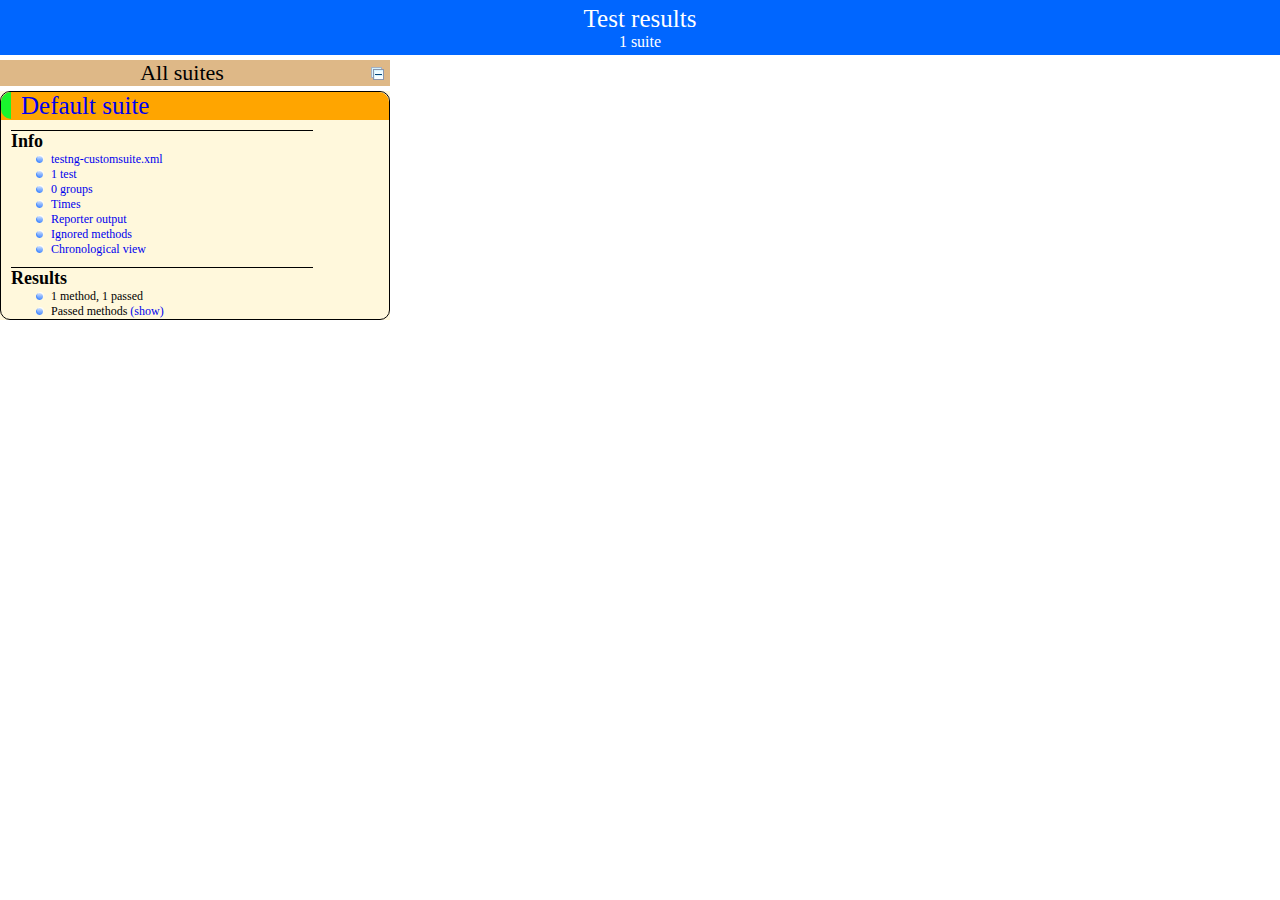
<file: Redbus/test-output/index.html>
<!DOCTYPE html>

<html>
  <head>
  <meta charset='utf-8'>
  <title>TestNG reports</title>

    <link type="text/css" href="testng-reports.css" rel="stylesheet" />
    <script type="text/javascript" src="jquery-1.7.1.min.js"></script>
    <script type="text/javascript" src="testng-reports.js"></script>
    <script type="text/javascript" src="https://www.google.com/jsapi"></script>
    <script type='text/javascript'>
      google.load('visualization', '1', {packages:['table']});
      google.setOnLoadCallback(drawTable);
      var suiteTableInitFunctions = new Array();
      var suiteTableData = new Array();
    </script>
    <!--
      <script type="text/javascript" src="jquery-ui/js/jquery-ui-1.8.16.custom.min.js"></script>
     -->
  </head>

  <body>
    <div class="top-banner-root">
      <span class="top-banner-title-font">Test results</span>
      <br/>
      <span class="top-banner-font-1">1 suite</span>
    </div> <!-- top-banner-root -->
    <div class="navigator-root">
      <div class="navigator-suite-header">
        <span>All suites</span>
        <a href="#" class="collapse-all-link" title="Collapse/expand all the suites">
          <img class="collapse-all-icon" src="collapseall.gif">
          </img> <!-- collapse-all-icon -->
        </a> <!-- collapse-all-link -->
      </div> <!-- navigator-suite-header -->
      <div class="suite">
        <div class="rounded-window">
          <div class="suite-header light-rounded-window-top">
            <a href="#" class="navigator-link" panel-name="suite-Default_suite">
              <span class="suite-name border-passed">Default suite</span>
            </a> <!-- navigator-link -->
          </div> <!-- suite-header light-rounded-window-top -->
          <div class="navigator-suite-content">
            <div class="suite-section-title">
              <span>Info</span>
            </div> <!-- suite-section-title -->
            <div class="suite-section-content">
              <ul>
                <li>
                  <a href="#" class="navigator-link " panel-name="test-xml-Default_suite">
                    <span>testng-customsuite.xml</span>
                  </a> <!-- navigator-link  -->
                </li>
                <li>
                  <a href="#" class="navigator-link " panel-name="testlist-Default_suite">
                    <span class="test-stats">1 test</span>
                  </a> <!-- navigator-link  -->
                </li>
                <li>
                  <a href="#" class="navigator-link " panel-name="group-Default_suite">
                    <span>0 groups</span>
                  </a> <!-- navigator-link  -->
                </li>
                <li>
                  <a href="#" class="navigator-link " panel-name="times-Default_suite">
                    <span>Times</span>
                  </a> <!-- navigator-link  -->
                </li>
                <li>
                  <a href="#" class="navigator-link " panel-name="reporter-Default_suite">
                    <span>Reporter output</span>
                  </a> <!-- navigator-link  -->
                </li>
                <li>
                  <a href="#" class="navigator-link " panel-name="ignored-methods-Default_suite">
                    <span>Ignored methods</span>
                  </a> <!-- navigator-link  -->
                </li>
                <li>
                  <a href="#" class="navigator-link " panel-name="chronological-Default_suite">
                    <span>Chronological view</span>
                  </a> <!-- navigator-link  -->
                </li>
              </ul>
            </div> <!-- suite-section-content -->
            <div class="result-section">
              <div class="suite-section-title">
                <span>Results</span>
              </div> <!-- suite-section-title -->
              <div class="suite-section-content">
                <ul>
                  <li>
                    <span class="method-stats">1 method,   1 passed</span>
                  </li>
                  <li>
                    <span class="method-list-title passed">Passed methods</span>
                    <span class="show-or-hide-methods passed">
                      <a href="#" panel-name="suite-Default_suite" class="hide-methods passed suite-Default_suite"> (hide)</a> <!-- hide-methods passed suite-Default_suite -->
                      <a href="#" panel-name="suite-Default_suite" class="show-methods passed suite-Default_suite"> (show)</a> <!-- show-methods passed suite-Default_suite -->
                    </span>
                    <div class="method-list-content passed suite-Default_suite">
                      <span>
                        <img width="3%" src="passed.png"/>
                        <a href="#" class="method navigator-link" panel-name="suite-Default_suite" title="tests.LoginTest" hash-for-method="Login">Login</a> <!-- method navigator-link -->
                      </span>
                      <br/>
                    </div> <!-- method-list-content passed suite-Default_suite -->
                  </li>
                </ul>
              </div> <!-- suite-section-content -->
            </div> <!-- result-section -->
          </div> <!-- navigator-suite-content -->
        </div> <!-- rounded-window -->
      </div> <!-- suite -->
    </div> <!-- navigator-root -->
    <div class="wrapper">
      <div class="main-panel-root">
        <div panel-name="suite-Default_suite" class="panel Default_suite">
          <div class="suite-Default_suite-class-passed">
            <div class="main-panel-header rounded-window-top">
              <img src="passed.png"/>
              <span class="class-name">tests.LoginTest</span>
            </div> <!-- main-panel-header rounded-window-top -->
            <div class="main-panel-content rounded-window-bottom">
              <div class="method">
                <div class="method-content">
                  <a name="Login">
                  </a> <!-- Login -->
                  <span class="method-name">Login</span>
                </div> <!-- method-content -->
              </div> <!-- method -->
            </div> <!-- main-panel-content rounded-window-bottom -->
          </div> <!-- suite-Default_suite-class-passed -->
        </div> <!-- panel Default_suite -->
        <div panel-name="test-xml-Default_suite" class="panel">
          <div class="main-panel-header rounded-window-top">
            <span class="header-content">/tmp/testng-eclipse-1744084302/testng-customsuite.xml</span>
          </div> <!-- main-panel-header rounded-window-top -->
          <div class="main-panel-content rounded-window-bottom">
            <pre>
&lt;?xml version=&quot;1.0&quot; encoding=&quot;UTF-8&quot;?&gt;
&lt;!DOCTYPE suite SYSTEM &quot;http://testng.org/testng-1.0.dtd&quot;&gt;
&lt;suite guice-stage=&quot;DEVELOPMENT&quot; name=&quot;Default suite&quot;&gt;
  &lt;test thread-count=&quot;5&quot; verbose=&quot;2&quot; name=&quot;Default test&quot;&gt;
    &lt;classes&gt;
      &lt;class name=&quot;tests.LoginTest&quot;/&gt;
      &lt;class name=&quot;pages.LoginPage&quot;/&gt;
      &lt;class name=&quot;tests.ListenerClass&quot;/&gt;
      &lt;class name=&quot;tests.BaseClass&quot;/&gt;
    &lt;/classes&gt;
  &lt;/test&gt; &lt;!-- Default test --&gt;
&lt;/suite&gt; &lt;!-- Default suite --&gt;
            </pre>
          </div> <!-- main-panel-content rounded-window-bottom -->
        </div> <!-- panel -->
        <div panel-name="testlist-Default_suite" class="panel">
          <div class="main-panel-header rounded-window-top">
            <span class="header-content">Tests for Default suite</span>
          </div> <!-- main-panel-header rounded-window-top -->
          <div class="main-panel-content rounded-window-bottom">
            <ul>
              <li>
                <span class="test-name">Default test (4 classes)</span>
              </li>
            </ul>
          </div> <!-- main-panel-content rounded-window-bottom -->
        </div> <!-- panel -->
        <div panel-name="group-Default_suite" class="panel">
          <div class="main-panel-header rounded-window-top">
            <span class="header-content">Groups for Default suite</span>
          </div> <!-- main-panel-header rounded-window-top -->
          <div class="main-panel-content rounded-window-bottom">
          </div> <!-- main-panel-content rounded-window-bottom -->
        </div> <!-- panel -->
        <div panel-name="times-Default_suite" class="panel">
          <div class="main-panel-header rounded-window-top">
            <span class="header-content">Times for Default suite</span>
          </div> <!-- main-panel-header rounded-window-top -->
          <div class="main-panel-content rounded-window-bottom">
            <div class="times-div">
              <script type="text/javascript">
suiteTableInitFunctions.push('tableData_Default_suite');
function tableData_Default_suite() {
var data = new google.visualization.DataTable();
data.addColumn('number', 'Number');
data.addColumn('string', 'Method');
data.addColumn('string', 'Class');
data.addColumn('number', 'Time (ms)');
data.addRows(1);
data.setCell(0, 0, 0)
data.setCell(0, 1, 'Login')
data.setCell(0, 2, 'tests.LoginTest')
data.setCell(0, 3, 1426);
window.suiteTableData['Default_suite']= { tableData: data, tableDiv: 'times-div-Default_suite'}
return data;
}
              </script>
              <span class="suite-total-time">Total running time: 1 seconds</span>
              <div id="times-div-Default_suite">
              </div> <!-- times-div-Default_suite -->
            </div> <!-- times-div -->
          </div> <!-- main-panel-content rounded-window-bottom -->
        </div> <!-- panel -->
        <div panel-name="reporter-Default_suite" class="panel">
          <div class="main-panel-header rounded-window-top">
            <span class="header-content">Reporter output for Default suite</span>
          </div> <!-- main-panel-header rounded-window-top -->
          <div class="main-panel-content rounded-window-bottom">
          </div> <!-- main-panel-content rounded-window-bottom -->
        </div> <!-- panel -->
        <div panel-name="ignored-methods-Default_suite" class="panel">
          <div class="main-panel-header rounded-window-top">
            <span class="header-content">0 ignored methods</span>
          </div> <!-- main-panel-header rounded-window-top -->
          <div class="main-panel-content rounded-window-bottom">
          </div> <!-- main-panel-content rounded-window-bottom -->
        </div> <!-- panel -->
        <div panel-name="chronological-Default_suite" class="panel">
          <div class="main-panel-header rounded-window-top">
            <span class="header-content">Methods in chronological order</span>
          </div> <!-- main-panel-header rounded-window-top -->
          <div class="main-panel-content rounded-window-bottom">
            <div class="chronological-class">
              <div class="chronological-class-name">tests.LoginTest</div> <!-- chronological-class-name -->
              <div class="configuration-test before">
                <span class="method-name">fetchdata</span>
                <span class="method-start">0 ms</span>
              </div> <!-- configuration-test before -->
              <div class="configuration-method before">
                <span class="method-name">setup</span>
                <span class="method-start">490 ms</span>
              </div> <!-- configuration-method before -->
              <div class="test-method">
                <span class="method-name">Login</span>
                <span class="method-start">3488 ms</span>
              </div> <!-- test-method -->
          </div> <!-- main-panel-content rounded-window-bottom -->
        </div> <!-- panel -->
      </div> <!-- main-panel-root -->
    </div> <!-- wrapper -->
  </body>
</html>
</file>
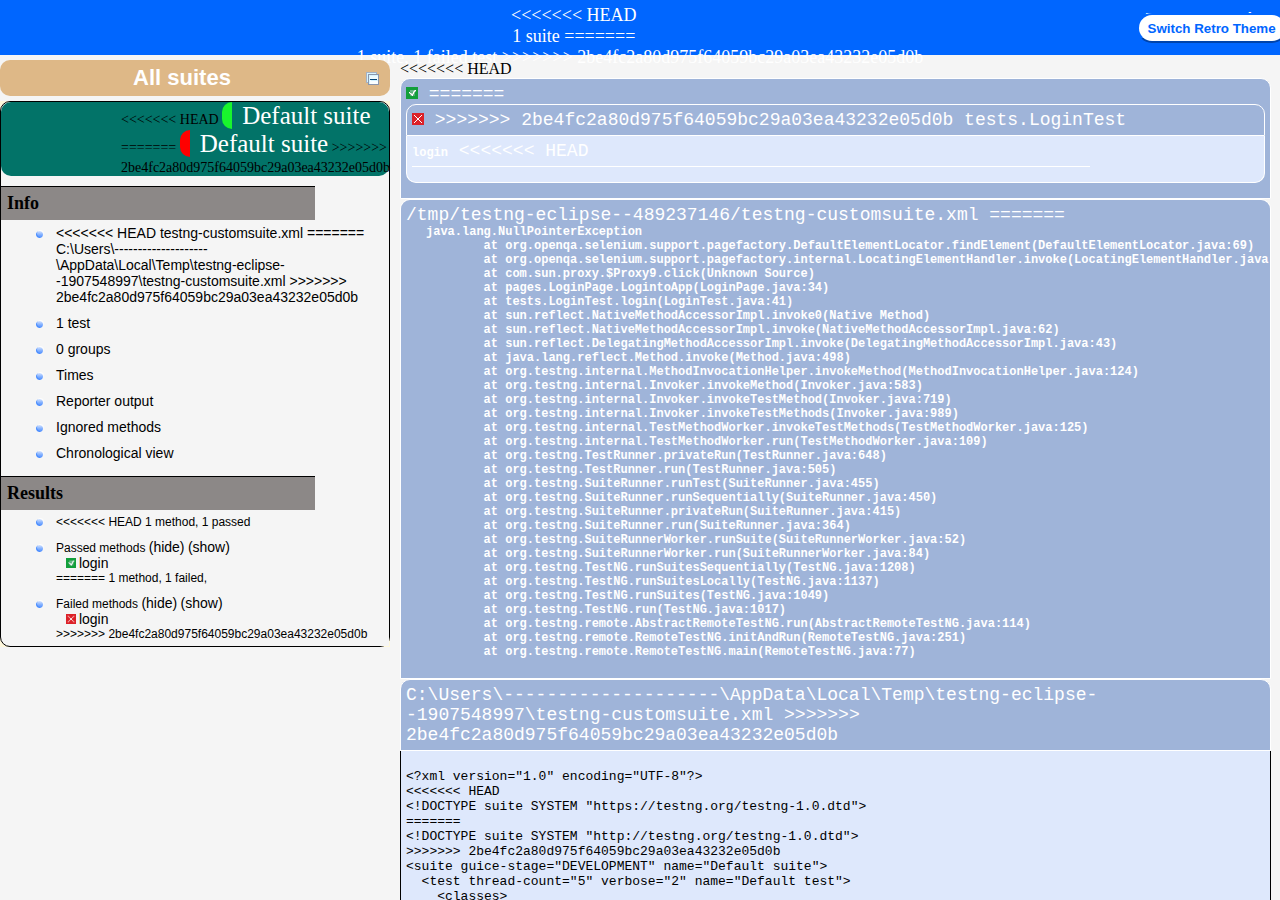
<file: RedBusProject/test-output/index.html>
<!DOCTYPE html>

<html>
  <head>
  <meta charset='utf-8'>
  <title>TestNG reports</title>

<<<<<<< HEAD
    <link type="text/css" href="testng-reports1.css" rel="stylesheet" id="ultra" />
    <link type="text/css" href="testng-reports.css" rel="stylesheet" id="retro" disabled="false"/>
    <script type="text/javascript" src="jquery-3.4.1.min.js"></script>
=======
    <link type="text/css" href="testng-reports.css" rel="stylesheet" />
    <script type="text/javascript" src="jquery-1.7.1.min.js"></script>
>>>>>>> 2be4fc2a80d975f64059bc29a03ea43232e05d0b
    <script type="text/javascript" src="testng-reports.js"></script>
    <script type="text/javascript" src="https://www.google.com/jsapi"></script>
    <script type='text/javascript'>
      google.load('visualization', '1', {packages:['table']});
      google.setOnLoadCallback(drawTable);
      var suiteTableInitFunctions = new Array();
      var suiteTableData = new Array();
    </script>
    <!--
      <script type="text/javascript" src="jquery-ui/js/jquery-ui-1.8.16.custom.min.js"></script>
     -->
  </head>

  <body>
    <div class="top-banner-root">
      <span class="top-banner-title-font">Test results</span>
<<<<<<< HEAD
      <button class="button" id="button">Switch Retro Theme</button> <!-- button -->
      <br/>
      <span class="top-banner-font-1">1 suite</span>
=======
      <br/>
      <span class="top-banner-font-1">1 suite, 1 failed test</span>
>>>>>>> 2be4fc2a80d975f64059bc29a03ea43232e05d0b
    </div> <!-- top-banner-root -->
    <div class="navigator-root">
      <div class="navigator-suite-header">
        <span>All suites</span>
        <a href="#" class="collapse-all-link" title="Collapse/expand all the suites">
          <img class="collapse-all-icon" src="collapseall.gif">
          </img> <!-- collapse-all-icon -->
        </a> <!-- collapse-all-link -->
      </div> <!-- navigator-suite-header -->
      <div class="suite">
        <div class="rounded-window">
          <div class="suite-header light-rounded-window-top">
            <a href="#" class="navigator-link" panel-name="suite-Default_suite">
<<<<<<< HEAD
              <span class="suite-name border-passed">Default suite</span>
=======
              <span class="suite-name border-failed">Default suite</span>
>>>>>>> 2be4fc2a80d975f64059bc29a03ea43232e05d0b
            </a> <!-- navigator-link -->
          </div> <!-- suite-header light-rounded-window-top -->
          <div class="navigator-suite-content">
            <div class="suite-section-title">
              <span>Info</span>
            </div> <!-- suite-section-title -->
            <div class="suite-section-content">
              <ul>
                <li>
                  <a href="#" class="navigator-link " panel-name="test-xml-Default_suite">
<<<<<<< HEAD
                    <span>testng-customsuite.xml</span>
=======
                    <span>C:\Users\--------------------\AppData\Local\Temp\testng-eclipse--1907548997\testng-customsuite.xml</span>
>>>>>>> 2be4fc2a80d975f64059bc29a03ea43232e05d0b
                  </a> <!-- navigator-link  -->
                </li>
                <li>
                  <a href="#" class="navigator-link " panel-name="testlist-Default_suite">
                    <span class="test-stats">1 test</span>
                  </a> <!-- navigator-link  -->
                </li>
                <li>
                  <a href="#" class="navigator-link " panel-name="group-Default_suite">
                    <span>0 groups</span>
                  </a> <!-- navigator-link  -->
                </li>
                <li>
                  <a href="#" class="navigator-link " panel-name="times-Default_suite">
                    <span>Times</span>
                  </a> <!-- navigator-link  -->
                </li>
                <li>
                  <a href="#" class="navigator-link " panel-name="reporter-Default_suite">
                    <span>Reporter output</span>
                  </a> <!-- navigator-link  -->
                </li>
                <li>
                  <a href="#" class="navigator-link " panel-name="ignored-methods-Default_suite">
                    <span>Ignored methods</span>
                  </a> <!-- navigator-link  -->
                </li>
                <li>
                  <a href="#" class="navigator-link " panel-name="chronological-Default_suite">
                    <span>Chronological view</span>
                  </a> <!-- navigator-link  -->
                </li>
              </ul>
            </div> <!-- suite-section-content -->
            <div class="result-section">
              <div class="suite-section-title">
                <span>Results</span>
              </div> <!-- suite-section-title -->
              <div class="suite-section-content">
                <ul>
                  <li>
<<<<<<< HEAD
                    <span class="method-stats">1 method,   1 passed</span>
                  </li>
                  <li>
                    <span class="method-list-title passed">Passed methods</span>
                    <span class="show-or-hide-methods passed">
                      <a href="#" panel-name="suite-Default_suite" class="hide-methods passed suite-Default_suite"> (hide)</a> <!-- hide-methods passed suite-Default_suite -->
                      <a href="#" panel-name="suite-Default_suite" class="show-methods passed suite-Default_suite"> (show)</a> <!-- show-methods passed suite-Default_suite -->
                    </span>
                    <div class="method-list-content passed suite-Default_suite">
                      <span>
                        <img width="3%" src="passed.png"/>
                        <a href="#" class="method navigator-link" panel-name="suite-Default_suite" title="tests.LoginTest" hash-for-method="login">login</a> <!-- method navigator-link -->
                      </span>
                      <br/>
                    </div> <!-- method-list-content passed suite-Default_suite -->
=======
                    <span class="method-stats">1 method, 1 failed,   </span>
                  </li>
                  <li>
                    <span class="method-list-title failed">Failed methods</span>
                    <span class="show-or-hide-methods failed">
                      <a href="#" panel-name="suite-Default_suite" class="hide-methods failed suite-Default_suite"> (hide)</a> <!-- hide-methods failed suite-Default_suite -->
                      <a href="#" panel-name="suite-Default_suite" class="show-methods failed suite-Default_suite"> (show)</a> <!-- show-methods failed suite-Default_suite -->
                    </span>
                    <div class="method-list-content failed suite-Default_suite">
                      <span>
                        <img width="3%" src="failed.png"/>
                        <a href="#" class="method navigator-link" panel-name="suite-Default_suite" title="tests.LoginTest" hash-for-method="login">login</a> <!-- method navigator-link -->
                      </span>
                      <br/>
                    </div> <!-- method-list-content failed suite-Default_suite -->
>>>>>>> 2be4fc2a80d975f64059bc29a03ea43232e05d0b
                  </li>
                </ul>
              </div> <!-- suite-section-content -->
            </div> <!-- result-section -->
          </div> <!-- navigator-suite-content -->
        </div> <!-- rounded-window -->
      </div> <!-- suite -->
    </div> <!-- navigator-root -->
    <div class="wrapper">
      <div class="main-panel-root">
        <div panel-name="suite-Default_suite" class="panel Default_suite">
<<<<<<< HEAD
          <div class="suite-Default_suite-class-passed">
            <div class="main-panel-header rounded-window-top">
              <img src="passed.png"/>
=======
          <div class="suite-Default_suite-class-failed">
            <div class="main-panel-header rounded-window-top">
              <img src="failed.png"/>
>>>>>>> 2be4fc2a80d975f64059bc29a03ea43232e05d0b
              <span class="class-name">tests.LoginTest</span>
            </div> <!-- main-panel-header rounded-window-top -->
            <div class="main-panel-content rounded-window-bottom">
              <div class="method">
                <div class="method-content">
                  <a name="login">
                  </a> <!-- login -->
                  <span class="method-name">login</span>
<<<<<<< HEAD
                </div> <!-- method-content -->
              </div> <!-- method -->
            </div> <!-- main-panel-content rounded-window-bottom -->
          </div> <!-- suite-Default_suite-class-passed -->
        </div> <!-- panel Default_suite -->
        <div panel-name="test-xml-Default_suite" class="panel">
          <div class="main-panel-header rounded-window-top">
            <span class="header-content">/tmp/testng-eclipse--489237146/testng-customsuite.xml</span>
=======
                  <div class="stack-trace">java.lang.NullPointerException
	at org.openqa.selenium.support.pagefactory.DefaultElementLocator.findElement(DefaultElementLocator.java:69)
	at org.openqa.selenium.support.pagefactory.internal.LocatingElementHandler.invoke(LocatingElementHandler.java:38)
	at com.sun.proxy.$Proxy9.click(Unknown Source)
	at pages.LoginPage.LogintoApp(LoginPage.java:34)
	at tests.LoginTest.login(LoginTest.java:41)
	at sun.reflect.NativeMethodAccessorImpl.invoke0(Native Method)
	at sun.reflect.NativeMethodAccessorImpl.invoke(NativeMethodAccessorImpl.java:62)
	at sun.reflect.DelegatingMethodAccessorImpl.invoke(DelegatingMethodAccessorImpl.java:43)
	at java.lang.reflect.Method.invoke(Method.java:498)
	at org.testng.internal.MethodInvocationHelper.invokeMethod(MethodInvocationHelper.java:124)
	at org.testng.internal.Invoker.invokeMethod(Invoker.java:583)
	at org.testng.internal.Invoker.invokeTestMethod(Invoker.java:719)
	at org.testng.internal.Invoker.invokeTestMethods(Invoker.java:989)
	at org.testng.internal.TestMethodWorker.invokeTestMethods(TestMethodWorker.java:125)
	at org.testng.internal.TestMethodWorker.run(TestMethodWorker.java:109)
	at org.testng.TestRunner.privateRun(TestRunner.java:648)
	at org.testng.TestRunner.run(TestRunner.java:505)
	at org.testng.SuiteRunner.runTest(SuiteRunner.java:455)
	at org.testng.SuiteRunner.runSequentially(SuiteRunner.java:450)
	at org.testng.SuiteRunner.privateRun(SuiteRunner.java:415)
	at org.testng.SuiteRunner.run(SuiteRunner.java:364)
	at org.testng.SuiteRunnerWorker.runSuite(SuiteRunnerWorker.java:52)
	at org.testng.SuiteRunnerWorker.run(SuiteRunnerWorker.java:84)
	at org.testng.TestNG.runSuitesSequentially(TestNG.java:1208)
	at org.testng.TestNG.runSuitesLocally(TestNG.java:1137)
	at org.testng.TestNG.runSuites(TestNG.java:1049)
	at org.testng.TestNG.run(TestNG.java:1017)
	at org.testng.remote.AbstractRemoteTestNG.run(AbstractRemoteTestNG.java:114)
	at org.testng.remote.RemoteTestNG.initAndRun(RemoteTestNG.java:251)
	at org.testng.remote.RemoteTestNG.main(RemoteTestNG.java:77)

</div> <!-- stack-trace -->
                </div> <!-- method-content -->
              </div> <!-- method -->
            </div> <!-- main-panel-content rounded-window-bottom -->
          </div> <!-- suite-Default_suite-class-failed -->
        </div> <!-- panel Default_suite -->
        <div panel-name="test-xml-Default_suite" class="panel">
          <div class="main-panel-header rounded-window-top">
            <span class="header-content">C:\Users\--------------------\AppData\Local\Temp\testng-eclipse--1907548997\testng-customsuite.xml</span>
>>>>>>> 2be4fc2a80d975f64059bc29a03ea43232e05d0b
          </div> <!-- main-panel-header rounded-window-top -->
          <div class="main-panel-content rounded-window-bottom">
            <pre>
&lt;?xml version=&quot;1.0&quot; encoding=&quot;UTF-8&quot;?&gt;
<<<<<<< HEAD
&lt;!DOCTYPE suite SYSTEM &quot;https://testng.org/testng-1.0.dtd&quot;&gt;
=======
&lt;!DOCTYPE suite SYSTEM &quot;http://testng.org/testng-1.0.dtd&quot;&gt;
>>>>>>> 2be4fc2a80d975f64059bc29a03ea43232e05d0b
&lt;suite guice-stage=&quot;DEVELOPMENT&quot; name=&quot;Default suite&quot;&gt;
  &lt;test thread-count=&quot;5&quot; verbose=&quot;2&quot; name=&quot;Default test&quot;&gt;
    &lt;classes&gt;
      &lt;class name=&quot;tests.LoginTest&quot;/&gt;
<<<<<<< HEAD
=======
      &lt;class name=&quot;pages.LoginPage&quot;/&gt;
      &lt;class name=&quot;tests.BaseClass&quot;/&gt;
>>>>>>> 2be4fc2a80d975f64059bc29a03ea43232e05d0b
    &lt;/classes&gt;
  &lt;/test&gt; &lt;!-- Default test --&gt;
&lt;/suite&gt; &lt;!-- Default suite --&gt;
            </pre>
          </div> <!-- main-panel-content rounded-window-bottom -->
        </div> <!-- panel -->
        <div panel-name="testlist-Default_suite" class="panel">
          <div class="main-panel-header rounded-window-top">
            <span class="header-content">Tests for Default suite</span>
          </div> <!-- main-panel-header rounded-window-top -->
          <div class="main-panel-content rounded-window-bottom">
            <ul>
              <li>
<<<<<<< HEAD
                <span class="test-name">Default test (1 class)</span>
=======
                <span class="test-name">Default test (3 classes)</span>
>>>>>>> 2be4fc2a80d975f64059bc29a03ea43232e05d0b
              </li>
            </ul>
          </div> <!-- main-panel-content rounded-window-bottom -->
        </div> <!-- panel -->
        <div panel-name="group-Default_suite" class="panel">
          <div class="main-panel-header rounded-window-top">
            <span class="header-content">Groups for Default suite</span>
          </div> <!-- main-panel-header rounded-window-top -->
          <div class="main-panel-content rounded-window-bottom">
          </div> <!-- main-panel-content rounded-window-bottom -->
        </div> <!-- panel -->
        <div panel-name="times-Default_suite" class="panel">
          <div class="main-panel-header rounded-window-top">
            <span class="header-content">Times for Default suite</span>
          </div> <!-- main-panel-header rounded-window-top -->
          <div class="main-panel-content rounded-window-bottom">
            <div class="times-div">
              <script type="text/javascript">
suiteTableInitFunctions.push('tableData_Default_suite');
function tableData_Default_suite() {
var data = new google.visualization.DataTable();
data.addColumn('number', 'Number');
data.addColumn('string', 'Method');
data.addColumn('string', 'Class');
data.addColumn('number', 'Time (ms)');
data.addRows(1);
data.setCell(0, 0, 0)
data.setCell(0, 1, 'login')
data.setCell(0, 2, 'tests.LoginTest')
<<<<<<< HEAD
data.setCell(0, 3, 1663);
=======
data.setCell(0, 3, 412);
>>>>>>> 2be4fc2a80d975f64059bc29a03ea43232e05d0b
window.suiteTableData['Default_suite']= { tableData: data, tableDiv: 'times-div-Default_suite'}
return data;
}
              </script>
<<<<<<< HEAD
              <span class="suite-total-time">Total running time: 1 seconds</span>
=======
              <span class="suite-total-time">Total running time: 412 ms</span>
>>>>>>> 2be4fc2a80d975f64059bc29a03ea43232e05d0b
              <div id="times-div-Default_suite">
              </div> <!-- times-div-Default_suite -->
            </div> <!-- times-div -->
          </div> <!-- main-panel-content rounded-window-bottom -->
        </div> <!-- panel -->
        <div panel-name="reporter-Default_suite" class="panel">
          <div class="main-panel-header rounded-window-top">
            <span class="header-content">Reporter output for Default suite</span>
          </div> <!-- main-panel-header rounded-window-top -->
          <div class="main-panel-content rounded-window-bottom">
          </div> <!-- main-panel-content rounded-window-bottom -->
        </div> <!-- panel -->
        <div panel-name="ignored-methods-Default_suite" class="panel">
          <div class="main-panel-header rounded-window-top">
            <span class="header-content">0 ignored methods</span>
          </div> <!-- main-panel-header rounded-window-top -->
          <div class="main-panel-content rounded-window-bottom">
          </div> <!-- main-panel-content rounded-window-bottom -->
        </div> <!-- panel -->
        <div panel-name="chronological-Default_suite" class="panel">
          <div class="main-panel-header rounded-window-top">
            <span class="header-content">Methods in chronological order</span>
          </div> <!-- main-panel-header rounded-window-top -->
          <div class="main-panel-content rounded-window-bottom">
            <div class="chronological-class">
              <div class="chronological-class-name">tests.LoginTest</div> <!-- chronological-class-name -->
              <div class="configuration-test before">
                <span class="method-name">fetchdata</span>
                <span class="method-start">0 ms</span>
              </div> <!-- configuration-test before -->
              <div class="configuration-method before">
                <span class="method-name">setup</span>
<<<<<<< HEAD
                <span class="method-start">389 ms</span>
              </div> <!-- configuration-method before -->
              <div class="test-method">
                <span class="method-name">login</span>
                <span class="method-start">2944 ms</span>
=======
                <span class="method-start">3095 ms</span>
              </div> <!-- configuration-method before -->
              <div class="test-method">
                <img src="failed.png">
                </img>
                <span class="method-name">login</span>
                <span class="method-start">24538 ms</span>
>>>>>>> 2be4fc2a80d975f64059bc29a03ea43232e05d0b
              </div> <!-- test-method -->
          </div> <!-- main-panel-content rounded-window-bottom -->
        </div> <!-- panel -->
      </div> <!-- main-panel-root -->
    </div> <!-- wrapper -->
  </body>
<<<<<<< HEAD
<script type="text/javascript" src="testng-reports2.js"></script>
=======
>>>>>>> 2be4fc2a80d975f64059bc29a03ea43232e05d0b
</html>
</file>
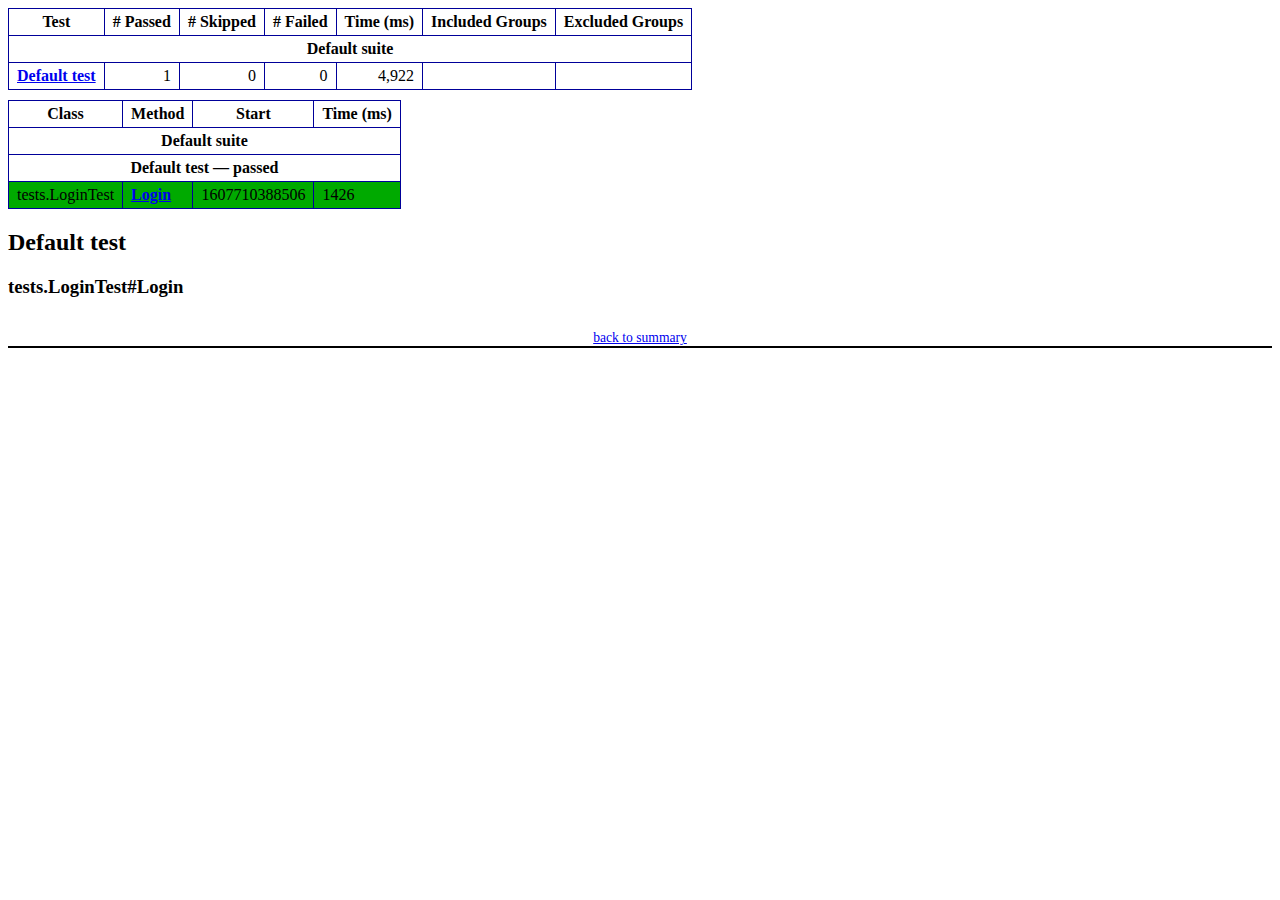
<file: Redbus/test-output/emailable-report.html>
<!DOCTYPE html PUBLIC "-//W3C//DTD XHTML 1.1//EN" "http://www.w3.org/TR/xhtml11/DTD/xhtml11.dtd">
<html xmlns="http://www.w3.org/1999/xhtml">
<head>
<meta http-equiv="content-type" content="text/html; charset=UTF-8"/>
<title>TestNG Report</title>
<style type="text/css">table {margin-bottom:10px;border-collapse:collapse;empty-cells:show}th,td {border:1px solid #009;padding:.25em .5em}th {vertical-align:bottom}td {vertical-align:top}table a {font-weight:bold}.stripe td {background-color: #E6EBF9}.num {text-align:right}.passedodd td {background-color: #3F3}.passedeven td {background-color: #0A0}.skippedodd td {background-color: #DDD}.skippedeven td {background-color: #CCC}.failedodd td,.attn {background-color: #F33}.failedeven td,.stripe .attn {background-color: #D00}.stacktrace {white-space:pre;font-family:monospace}.totop {font-size:85%;text-align:center;border-bottom:2px solid #000}.invisible {display:none}</style>
</head>
<body>
<table>
<tr><th>Test</th><th># Passed</th><th># Skipped</th><th># Failed</th><th>Time (ms)</th><th>Included Groups</th><th>Excluded Groups</th></tr>
<tr><th colspan="7">Default suite</th></tr>
<tr><td><a href="#t0">Default test</a></td><td class="num">1</td><td class="num">0</td><td class="num">0</td><td class="num">4,922</td><td></td><td></td></tr>
</table>
<table id='summary'><thead><tr><th>Class</th><th>Method</th><th>Start</th><th>Time (ms)</th></tr></thead><tbody><tr><th colspan="4">Default suite</th></tr></tbody><tbody id="t0"><tr><th colspan="4">Default test &#8212; passed</th></tr><tr class="passedeven"><td rowspan="1">tests.LoginTest</td><td><a href="#m0">Login</a></td><td rowspan="1">1607710388506</td><td rowspan="1">1426</td></tr></tbody>
</table>
<h2>Default test</h2><h3 id="m0">tests.LoginTest#Login</h3><table class="result"><tr><th class="invisible"/></tr></table><p class="totop"><a href="#summary">back to summary</a></p>
</body>
</html>
</file>
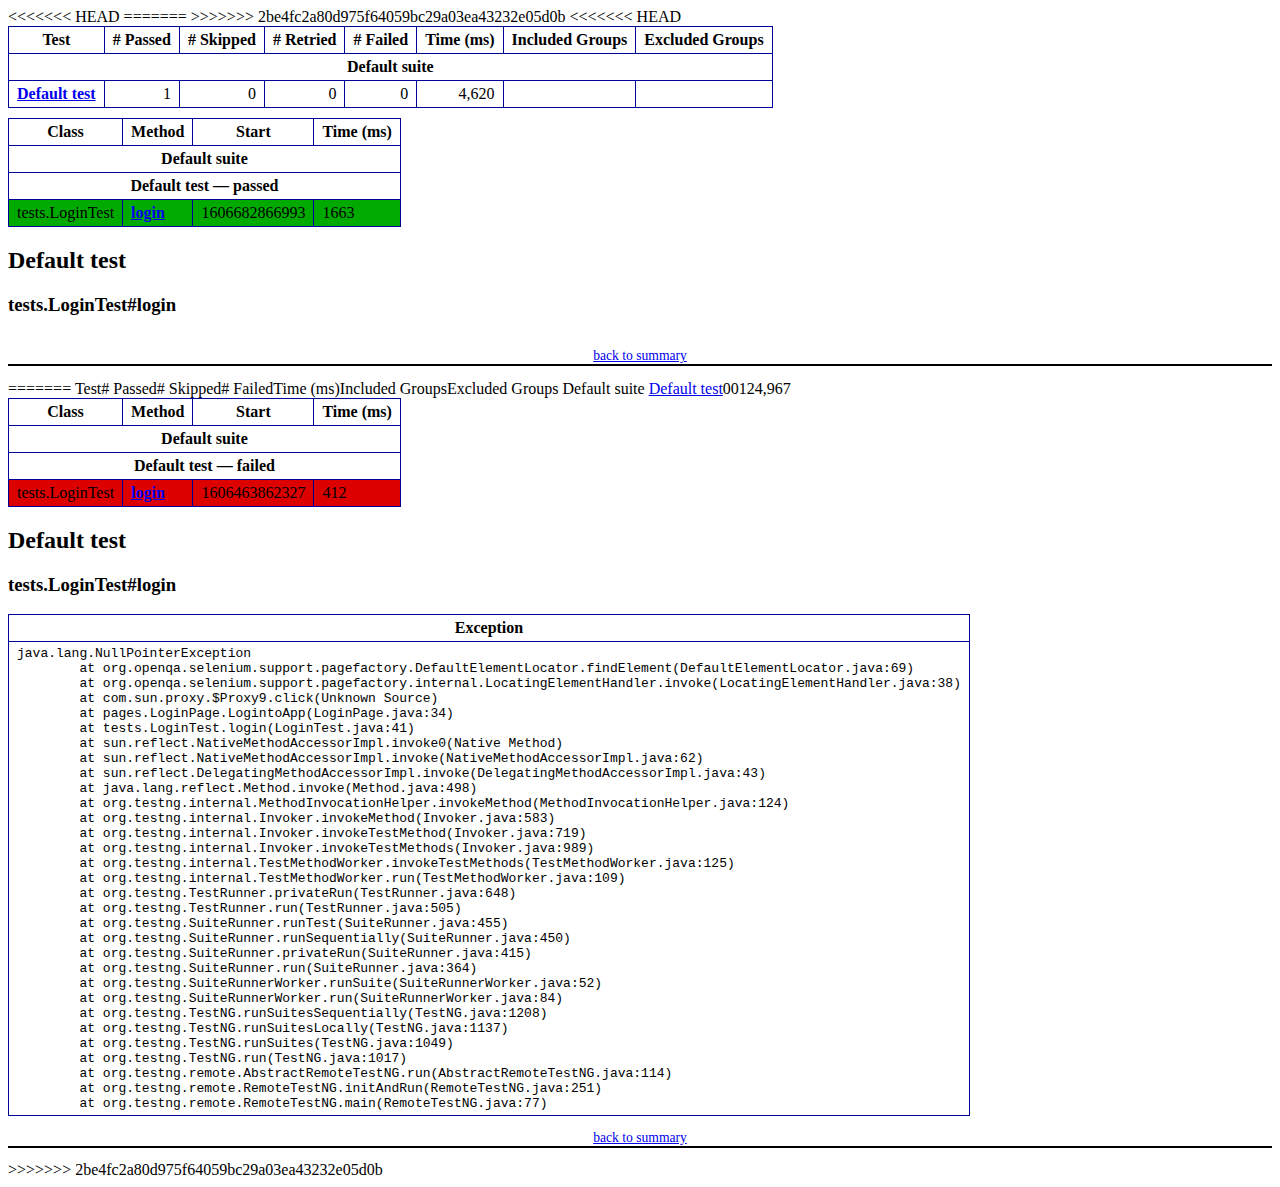
<file: RedBusProject/test-output/emailable-report.html>
<<<<<<< HEAD
<!DOCTYPE html PUBLIC "-//W3C//DTD XHTML 1.1//EN" "https://www.w3.org/TR/xhtml11/DTD/xhtml11.dtd">
<html xmlns="https://www.w3.org/1999/xhtml">
=======
<!DOCTYPE html PUBLIC "-//W3C//DTD XHTML 1.1//EN" "http://www.w3.org/TR/xhtml11/DTD/xhtml11.dtd">
<html xmlns="http://www.w3.org/1999/xhtml">
>>>>>>> 2be4fc2a80d975f64059bc29a03ea43232e05d0b
<head>
<meta http-equiv="content-type" content="text/html; charset=UTF-8"/>
<title>TestNG Report</title>
<style type="text/css">table {margin-bottom:10px;border-collapse:collapse;empty-cells:show}th,td {border:1px solid #009;padding:.25em .5em}th {vertical-align:bottom}td {vertical-align:top}table a {font-weight:bold}.stripe td {background-color: #E6EBF9}.num {text-align:right}.passedodd td {background-color: #3F3}.passedeven td {background-color: #0A0}.skippedodd td {background-color: #DDD}.skippedeven td {background-color: #CCC}.failedodd td,.attn {background-color: #F33}.failedeven td,.stripe .attn {background-color: #D00}.stacktrace {white-space:pre;font-family:monospace}.totop {font-size:85%;text-align:center;border-bottom:2px solid #000}.invisible {display:none}</style>
</head>
<body>
<table>
<<<<<<< HEAD
<tr><th>Test</th><th># Passed</th><th># Skipped</th><th># Retried</th><th># Failed</th><th>Time (ms)</th><th>Included Groups</th><th>Excluded Groups</th></tr>
<tr><th colspan="8">Default suite</th></tr>
<tr><td><a href="#t0">Default test</a></td><td class="num">1</td><td class="num">0</td><td class="num">0</td><td class="num">0</td><td class="num">4,620</td><td></td><td></td></tr>
</table>
<table id='summary'><thead><tr><th>Class</th><th>Method</th><th>Start</th><th>Time (ms)</th></tr></thead><tbody><tr><th colspan="4">Default suite</th></tr></tbody><tbody id="t0"><tr><th colspan="4">Default test &#8212; passed</th></tr><tr class="passedeven"><td rowspan="1">tests.LoginTest</td><td><a href="#m0">login</a></td><td rowspan="1">1606682866993</td><td rowspan="1">1663</td></tr></tbody>
</table>
<h2>Default test</h2><h3 id="m0">tests.LoginTest#login</h3><table class="result"><tr><th class="invisible"/></tr></table><p class="totop"><a href="#summary">back to summary</a></p>
=======
<tr><th>Test</th><th># Passed</th><th># Skipped</th><th># Failed</th><th>Time (ms)</th><th>Included Groups</th><th>Excluded Groups</th></tr>
<tr><th colspan="7">Default suite</th></tr>
<tr><td><a href="#t0">Default test</a></td><td class="num">0</td><td class="num">0</td><td class="num attn">1</td><td class="num">24,967</td><td></td><td></td></tr>
</table>
<table id='summary'><thead><tr><th>Class</th><th>Method</th><th>Start</th><th>Time (ms)</th></tr></thead><tbody><tr><th colspan="4">Default suite</th></tr></tbody><tbody id="t0"><tr><th colspan="4">Default test &#8212; failed</th></tr><tr class="failedeven"><td rowspan="1">tests.LoginTest</td><td><a href="#m0">login</a></td><td rowspan="1">1606463862327</td><td rowspan="1">412</td></tr></tbody>
</table>
<h2>Default test</h2><h3 id="m0">tests.LoginTest#login</h3><table class="result"><tr><th>Exception</th></tr><tr><td><div class="stacktrace">java.lang.NullPointerException
	at org.openqa.selenium.support.pagefactory.DefaultElementLocator.findElement(DefaultElementLocator.java:69)
	at org.openqa.selenium.support.pagefactory.internal.LocatingElementHandler.invoke(LocatingElementHandler.java:38)
	at com.sun.proxy.$Proxy9.click(Unknown Source)
	at pages.LoginPage.LogintoApp(LoginPage.java:34)
	at tests.LoginTest.login(LoginTest.java:41)
	at sun.reflect.NativeMethodAccessorImpl.invoke0(Native Method)
	at sun.reflect.NativeMethodAccessorImpl.invoke(NativeMethodAccessorImpl.java:62)
	at sun.reflect.DelegatingMethodAccessorImpl.invoke(DelegatingMethodAccessorImpl.java:43)
	at java.lang.reflect.Method.invoke(Method.java:498)
	at org.testng.internal.MethodInvocationHelper.invokeMethod(MethodInvocationHelper.java:124)
	at org.testng.internal.Invoker.invokeMethod(Invoker.java:583)
	at org.testng.internal.Invoker.invokeTestMethod(Invoker.java:719)
	at org.testng.internal.Invoker.invokeTestMethods(Invoker.java:989)
	at org.testng.internal.TestMethodWorker.invokeTestMethods(TestMethodWorker.java:125)
	at org.testng.internal.TestMethodWorker.run(TestMethodWorker.java:109)
	at org.testng.TestRunner.privateRun(TestRunner.java:648)
	at org.testng.TestRunner.run(TestRunner.java:505)
	at org.testng.SuiteRunner.runTest(SuiteRunner.java:455)
	at org.testng.SuiteRunner.runSequentially(SuiteRunner.java:450)
	at org.testng.SuiteRunner.privateRun(SuiteRunner.java:415)
	at org.testng.SuiteRunner.run(SuiteRunner.java:364)
	at org.testng.SuiteRunnerWorker.runSuite(SuiteRunnerWorker.java:52)
	at org.testng.SuiteRunnerWorker.run(SuiteRunnerWorker.java:84)
	at org.testng.TestNG.runSuitesSequentially(TestNG.java:1208)
	at org.testng.TestNG.runSuitesLocally(TestNG.java:1137)
	at org.testng.TestNG.runSuites(TestNG.java:1049)
	at org.testng.TestNG.run(TestNG.java:1017)
	at org.testng.remote.AbstractRemoteTestNG.run(AbstractRemoteTestNG.java:114)
	at org.testng.remote.RemoteTestNG.initAndRun(RemoteTestNG.java:251)
	at org.testng.remote.RemoteTestNG.main(RemoteTestNG.java:77)
</div></td></tr></table><p class="totop"><a href="#summary">back to summary</a></p>
>>>>>>> 2be4fc2a80d975f64059bc29a03ea43232e05d0b
</body>
</html>
</file>
<file: Redbus/test-output/testng-reports.css>
body {
    margin: 0px 0px 5px 5px;
}

ul {
    margin: 0px;
}

li {
    list-style-type: none;
}

a {
    text-decoration: none;
}

a:hover {
    text-decoration: underline;
}

.navigator-selected {
    background: #ffa500;
}

.wrapper {
    position: absolute;
    top: 60px;
    bottom: 0;
    left: 400px;
    right: 0;
    overflow: auto;
}

.navigator-root {
    position: absolute;
    top: 60px;
    bottom: 0;
    left: 0;
    width: 400px;
    overflow-y: auto;
}

.suite {
    margin: 0px 10px 10px 0px;
    background-color: #fff8dc;
}

.suite-name {
    padding-left: 10px;
    font-size: 25px;
    font-family: Times;
}

.main-panel-header {
    padding: 5px;
    background-color: #9FB4D9; //afeeee;
    font-family: monospace;
    font-size: 18px;
}

.main-panel-content {
    padding: 5px;
    margin-bottom: 10px;
    background-color: #DEE8FC; //d0ffff;
}

.rounded-window {
    border-radius: 10px;
    border-style: solid;
    border-width: 1px;
}

.rounded-window-top {
    border-top-right-radius: 10px 10px;
    border-top-left-radius: 10px 10px;
    border-style: solid;
    border-width: 1px;
    overflow: auto;
}

.light-rounded-window-top {
    border-top-right-radius: 10px 10px;
    border-top-left-radius: 10px 10px;
}

.rounded-window-bottom {
    border-style: solid;
    border-width: 0px 1px 1px 1px;
    border-bottom-right-radius: 10px 10px;
    border-bottom-left-radius: 10px 10px;
    overflow: auto;
}

.method-name {
    font-size: 12px;
    font-family: monospace;
}

.method-content {
    border-style: solid;
    border-width: 0px 0px 1px 0px;
    margin-bottom: 10;
    padding-bottom: 5px;
    width: 80%;
}

.parameters {
    font-size: 14px;
    font-family: monospace;
}

.stack-trace {
    white-space: pre;
    font-family: monospace;
    font-size: 12px;
    font-weight: bold;
    margin-top: 0px;
    margin-left: 20px;
}

.testng-xml {
    font-family: monospace;
}

.method-list-content {
    margin-left: 10px;
}

.navigator-suite-content {
    margin-left: 10px;
    font: 12px 'Lucida Grande';
}

.suite-section-title {
    margin-top: 10px;
    width: 80%;
    border-style: solid;
    border-width: 1px 0px 0px 0px;
    font-family: Times;
    font-size: 18px;
    font-weight: bold;
}

.suite-section-content {
    list-style-image: url(bullet_point.png);
}

.top-banner-root {
    position: absolute;
    top: 0;
    height: 45px;
    left: 0;
    right: 0;
    padding: 5px;
    margin: 0px 0px 5px 0px;
    background-color: #0066ff;
    font-family: Times;
    color: #fff;
    text-align: center;
}

.top-banner-title-font {
    font-size: 25px;
}

.test-name {
    font-family: 'Lucida Grande';
    font-size: 16px;
}

.suite-icon {
    padding: 5px;
    float: right;
    height: 20;
}

.test-group {
    font: 20px 'Lucida Grande';
    margin: 5px 5px 10px 5px;
    border-width: 0px 0px 1px 0px;
    border-style: solid;
    padding: 5px;
}

.test-group-name {
    font-weight: bold;
}

.method-in-group {
    font-size: 16px;
    margin-left: 80px;
}

table.google-visualization-table-table {
    width: 100%;
}

.reporter-method-name {
    font-size: 14px;
    font-family: monospace;
}

.reporter-method-output-div {
    padding: 5px;
    margin: 0px 0px 5px 20px;
    font-size: 12px;
    font-family: monospace;
    border-width: 0px 0px 0px 1px;
    border-style: solid;
}

.ignored-class-div {
    font-size: 14px;
    font-family: monospace;
}

.ignored-methods-div {
    padding: 5px;
    margin: 0px 0px 5px 20px;
    font-size: 12px;
    font-family: monospace;
    border-width: 0px 0px 0px 1px;
    border-style: solid;
}

.border-failed {
    border-top-left-radius: 10px 10px;
    border-bottom-left-radius: 10px 10px;
    border-style: solid;
    border-width: 0px 0px 0px 10px;
    border-color: #f00;
}

.border-skipped {
    border-top-left-radius: 10px 10px;
    border-bottom-left-radius: 10px 10px;
    border-style: solid;
    border-width: 0px 0px 0px 10px;
    border-color: #edc600;
}

.border-passed {
    border-top-left-radius: 10px 10px;
    border-bottom-left-radius: 10px 10px;
    border-style: solid;
    border-width: 0px 0px 0px 10px;
    border-color: #19f52d;
}

.times-div {
    text-align: center;
    padding: 5px;
}

.suite-total-time {
    font: 16px 'Lucida Grande';
}

.configuration-suite {
    margin-left: 20px;
}

.configuration-test {
    margin-left: 40px;
}

.configuration-class {
    margin-left: 60px;
}

.configuration-method {
    margin-left: 80px;
}

.test-method {
    margin-left: 100px;
}

.chronological-class {
    background-color: #0ccff;
    border-style: solid;
    border-width: 0px 0px 1px 1px;
}

.method-start {
    float: right;
}

.chronological-class-name {
    padding: 0px 0px 0px 5px;
    color: #008;
}

.after, .before, .test-method {
    font-family: monospace;
    font-size: 14px;
}

.navigator-suite-header {
    font-size: 22px;
    margin: 0px 10px 5px 0px;
    background-color: #deb887;
    text-align: center;
}

.collapse-all-icon {
    padding: 5px;
    float: right;
}
</file>
<file: RedBusProject/test-output/testng-reports1.css>
body {
    background-color: whitesmoke;
    margin: 0 0 5px 5px;
}
ul {
     margin-top: 10px;
     margin-left:-10px;
}
 li {
     font-family: "Helvetica Neue", Helvetica, Arial, sans-serif;
     padding:5px 5px;
 }
 a {
     text-decoration: none;
     color: black;
     font-size: 14px;
 }

 a:hover {
    color:black ;
    text-decoration: underline;
 }

 .navigator-selected {
     /* #ffa500; Mouse hover color after click Orange.*/
     background:#027368
 }

 .wrapper {
     position: absolute;
     top: 60px;
     bottom: 0;
     left: 400px;
     right: 0;
     margin-right:9px;
     overflow: auto;/*imortant*/
 }

 .navigator-root {
     position: absolute;
     top: 60px;
     bottom: 0;
     left: 0;
     width: 400px;
     overflow-y: auto;/*important*/
 }

 .suite {
     margin: -5px 10px 10px 5px;
     background-color: whitesmoke ;/*Colour of the left bside box*/
 }

 .suite-name {
     font-size: 24px;
     font-family: "Helvetica Neue", Helvetica, Arial, sans-serif;/*All TEST SUITE*/
     color: white;
 }

 .main-panel-header {
     padding: 5px;
     background-color: #027368; /*afeeee*/;
     font-family: "Helvetica Neue", Helvetica, Arial, sans-serif;
     color:white;
     font-size: 18px;
 }

 .main-panel-content {
     padding: 5px;
     margin-bottom: 10px;
     background-color: #CCD0D1; /*d0ffff*/; /*Belongs to backGround of rightSide boxes*/
 }

 .rounded-window {
     border-style: dotted;
     border-width: 1px;/*Border of left Side box*/
     background-color: whitesmoke;
     border-radius: 10px;
 }

 .rounded-window-top {
     border-top-right-radius: 10px 10px;
     border-top-left-radius: 10px 10px;
     border-style: solid;
     border-width: 1px;
     overflow: auto;/*Top of RightSide box*/
 }

 .light-rounded-window-top {
     background-color: #027368;
     padding-left:120px;
     border-radius: 10px;

 }

 .rounded-window-bottom {
     border-bottom-right-radius: 10px 10px;
     border-bottom-left-radius: 10px 10px;
     overflow: auto;/*Bottom of rightSide box*/
 }

 .method-name {
     font-size: 14px;
     font-family: "Helvetica Neue", Helvetica, Arial, sans-serif;
     font-weight: bold;
 }

 .method-content {
     border-style: solid;
     border-width: 0 0 1px 0;
     margin-bottom: 10px;
     padding-bottom: 5px;
     width: 100%;
 }

 .parameters {
     font-size: 14px;
     font-family: "Helvetica Neue", Helvetica, Arial, sans-serif;
 }

 .stack-trace {
     white-space: pre;
     font-family: "Helvetica Neue", Helvetica, Arial, sans-serif;
     font-size: 12px;
     font-weight: bold;
     margin-top: 0;
     margin-left: 20px; /*Error Stack Trace Message*/
 }

 .testng-xml {
    font-family: "Helvetica Neue", Helvetica, Arial, sans-serif;
 }

 .method-list-content {
     margin-left: 10px;
 }

 .navigator-suite-content {
     margin-left: 10px;
     font: 12px 'Lucida Grande';
 }

 .suite-section-title {
     font-family: "Helvetica Neue", Helvetica, Arial, sans-serif;
     font-size: 14px;
     font-weight:bold;
     background-color: #8C8887;
     margin-left: -10px;
     margin-top:10px;
     padding:6px;
 }

 .suite-section-content {
     list-style-image: url(bullet_point.png);
     background-color: whitesmoke;
     font-family: "Helvetica Neue", Helvetica, Arial, sans-serif;
     overflow: hidden;
 }

 .top-banner-root {
     position: absolute;
     top: 0;
     height: 45px;
     left: 0;
     right: 0;
     padding: 5px;
     margin: 0 0 5px 0;
     background-color: #027368;
     font-family: "Helvetica Neue", Helvetica, Arial, sans-serif;
     font-size: 18px;
     color: #fff;
     text-align: center;/*Belongs to the Top of Report*//*Status: - Completed*/
 }

 .top-banner-title-font {
     font-size: 25px;
     font-family: "Helvetica Neue", Helvetica, Arial, sans-serif;
     padding: 3px;
     float: right;
 }

 .test-name {
     font-family: "Helvetica Neue", Helvetica, Arial, sans-serif;
     font-size: 16px;
 }

 .suite-icon {
     padding: 5px;
     float: right;
     height: 20px;
 }

 .test-group {
     font: 20px 'Lucida Grande';
     margin: 5px 5px 10px 5px;
     border-width: 0 0 1px 0;
     border-style: solid;
     padding: 5px;
 }

 .test-group-name {
     font-weight: bold;
 }

 .method-in-group {
     font-size: 16px;
     margin-left: 80px;
 }

 table.google-visualization-table-table {
     width: 100%;
 }

 .reporter-method-name {
     font-size: 14px;
     font-family: "Helvetica Neue", Helvetica, Arial, sans-serif;
 }

 .reporter-method-output-div {
     padding: 5px;
     margin: 0 0 5px 20px;
     font-size: 12px;
     font-family: "Helvetica Neue", Helvetica, Arial, sans-serif;
     border-width: 0 0 0 1px;
     border-style: solid;
 }

 .ignored-class-div {
     font-size: 14px;
     font-family: "Helvetica Neue", Helvetica, Arial, sans-serif;
 }

 .ignored-methods-div {
     padding: 5px;
     margin: 0 0 5px 20px;
     font-size: 12px;
     font-family: "Helvetica Neue", Helvetica, Arial, sans-serif;
     border-width: 0 0 0 1px;
     border-style: solid;
 }

 .border-failed {
    border-radius:2px;
     border-style: solid;
     border-width: 0 0 0 10px;
     border-color: #F20505;
 }

 .border-skipped {
     border-radius:2px;
     border-style: solid;
     border-width: 0 0 0 10px;
     border-color: #F2BE22;
 }

 .border-passed {
     border-radius:2px;
     border-style: solid;
     border-width: 0 0 0 10px;
     border-color: #038C73;
 }

 .times-div {
     text-align: center;
     padding: 5px;
 }

 .suite-total-time {
     font: 16px 'Lucida Grande';
 }

 .configuration-suite {
     margin-left: 20px;
 }

 .configuration-test {
     margin-left: 40px;
 }

 .configuration-class {
     margin-left: 60px;
 }

 .configuration-method {
     margin-left: 80px;
 }

 .test-method {
     margin-left: 100px;
 }

 .chronological-class {
     background-color: #CCD0D1;
     border-width: 0 0 1px 1px;/*Chronological*/
 }

 .method-start {
     float: right;
 }

 .chronological-class-name {
     padding: 0 0 0 5px;
     margin-top:5px;
     font-family: "Helvetica Neue", Helvetica, Arial, sans-serif;
     color: #008;
 }

 .after, .before, .test-method {
     font-family: "Helvetica Neue", Helvetica, Arial, sans-serif;
     font-size: 14px;
     margin-top:5px;
 }

 .navigator-suite-header {
     font-size: 18px;
     margin: 0px 10px 10px 5px;
     padding: 5px;
     border-radius: 10px;
     background-color: #027368;
     color: white;
     font-weight:bold;
     font-family: "Helvetica Neue", Helvetica, Arial, sans-serif;
     text-align: center; /*All Suites on top of left box*//*Status: -Completed*/
 }

 .collapse-all-icon {
     padding: 3px;
     float: right;
 }
 .button{
    position: absolute;
    margin-left:500px;
    margin-top:8px;
    background-color: white;
    color:#027368;
    font-family: "Helvetica Neue", Helvetica, Arial, sans-serif;
    font-weight:bold;
    border-color:#027368;
    border-radius:25px;
    cursor: pointer;
    height:30px;
    width:150px;
    outline: none;
}
/*Author: - Akhil Gullapalli*/
</file>
<file: RedBusProject/test-output/testng-reports.css>
<<<<<<< HEAD
body {
    margin: 0 0 5px 5px;
}

ul {
    margin: 0;
}

li {
    list-style-type: none;
}

a {
    text-decoration: none;
}

a:hover {
    text-decoration: underline;
}

.navigator-selected {
    background: #ffa500;
}

.wrapper {
    position: absolute;
    top: 60px;
    bottom: 0;
    left: 400px;
    right: 0;
    overflow: auto;
}

.navigator-root {
    position: absolute;
    top: 60px;
    bottom: 0;
    left: 0;
    width: 400px;
    overflow-y: auto;
}

.suite {
    margin: 0 10px 10px 0;
    background-color: #fff8dc;
}

.suite-name {
    padding-left: 10px;
    font-size: 25px;
    font-family: Times, sans-serif;
}

.main-panel-header {
    padding: 5px;
    background-color: #9FB4D9; /*afeeee*/;
    font-family: monospace;
    font-size: 18px;
}

.main-panel-content {
    padding: 5px;
    margin-bottom: 10px;
    background-color: #DEE8FC; /*d0ffff*/;
}

.rounded-window {
    border-radius: 10px;
    border-style: solid;
    border-width: 1px;
}

.rounded-window-top {
    border-top-right-radius: 10px 10px;
    border-top-left-radius: 10px 10px;
    border-style: solid;
    border-width: 1px;
    overflow: auto;
}

.light-rounded-window-top {
    border-top-right-radius: 10px 10px;
    border-top-left-radius: 10px 10px;
}

.rounded-window-bottom {
    border-style: solid;
    border-width: 0 1px 1px 1px;
    border-bottom-right-radius: 10px 10px;
    border-bottom-left-radius: 10px 10px;
    overflow: auto;
}

.method-name {
    font-size: 12px;
    font-family: monospace;
}

.method-content {
    border-style: solid;
    border-width: 0 0 1px 0;
    margin-bottom: 10px;
    padding-bottom: 5px;
    width: 80%;
}

.parameters {
    font-size: 14px;
    font-family: monospace;
}

.stack-trace {
    white-space: pre;
    font-family: monospace;
    font-size: 12px;
    font-weight: bold;
    margin-top: 0;
    margin-left: 20px;
}

.testng-xml {
    font-family: monospace;
}

.method-list-content {
    margin-left: 10px;
}

.navigator-suite-content {
    margin-left: 10px;
    font: 12px 'Lucida Grande';
}

.suite-section-title {
    margin-top: 10px;
    width: 80%;
    border-style: solid;
    border-width: 1px 0 0 0;
    font-family: Times, sans-serif;
    font-size: 18px;
    font-weight: bold;
}

.suite-section-content {
    list-style-image: url(bullet_point.png);
}

.top-banner-root {
    position: absolute;
    top: 0;
    height: 45px;
    left: 0;
    right: 0;
    padding: 5px;
    margin: 0 0 5px 0;
    background-color: #0066ff;
    font-family: Times, sans-serif;
    color: #fff;
    text-align: center;
}
.button{
    position: absolute;
    margin-left:500px;
    margin-top:8px;
    background-color: white;
    color:#0066ff;
    font-family: "Helvetica Neue", Helvetica, Arial, sans-serif;
    font-weight:bold;
    border-color:#0066ff ;
    border-radius:25px;
    cursor: pointer;
    height:30px;
    width:150px;
    outline:none;

}

.top-banner-title-font {
    font-size: 25px;
}

.test-name {
    font-family: 'Lucida Grande', sans-serif;
    font-size: 16px;
}

.suite-icon {
    padding: 5px;
    float: right;
    height: 20px;
}

.test-group {
    font: 20px 'Lucida Grande';
    margin: 5px 5px 10px 5px;
    border-width: 0 0 1px 0;
    border-style: solid;
    padding: 5px;
}

.test-group-name {
    font-weight: bold;
}

.method-in-group {
    font-size: 16px;
    margin-left: 80px;
}

table.google-visualization-table-table {
    width: 100%;
}

.reporter-method-name {
    font-size: 14px;
    font-family: monospace;
}

.reporter-method-output-div {
    padding: 5px;
    margin: 0 0 5px 20px;
    font-size: 12px;
    font-family: monospace;
    border-width: 0 0 0 1px;
    border-style: solid;
}

.ignored-class-div {
    font-size: 14px;
    font-family: monospace;
}

.ignored-methods-div {
    padding: 5px;
    margin: 0 0 5px 20px;
    font-size: 12px;
    font-family: monospace;
    border-width: 0 0 0 1px;
    border-style: solid;
}

.border-failed {
    border-top-left-radius: 10px 10px;
    border-bottom-left-radius: 10px 10px;
    border-style: solid;
    border-width: 0 0 0 10px;
    border-color: #f00;
}

.border-skipped {
    border-top-left-radius: 10px 10px;
    border-bottom-left-radius: 10px 10px;
    border-style: solid;
    border-width: 0 0 0 10px;
    border-color: #edc600;
}

.border-passed {
    border-top-left-radius: 10px 10px;
    border-bottom-left-radius: 10px 10px;
    border-style: solid;
    border-width: 0 0 0 10px;
    border-color: #19f52d;
}

.times-div {
    text-align: center;
    padding: 5px;
}

.suite-total-time {
    font: 16px 'Lucida Grande';
}

.configuration-suite {
    margin-left: 20px;
}

.configuration-test {
    margin-left: 40px;
}

.configuration-class {
    margin-left: 60px;
}

.configuration-method {
    margin-left: 80px;
}

.test-method {
    margin-left: 100px;
}

.chronological-class {
    background-color: skyblue;
    border-style: solid;
    border-width: 0 0 1px 1px;
}

.method-start {
    float: right;
}

.chronological-class-name {
    padding: 0 0 0 5px;
    color: #008;
}

.after, .before, .test-method {
    font-family: monospace;
    font-size: 14px;
}

.navigator-suite-header {
    font-size: 22px;
    margin: 0 10px 5px 0;
    background-color: #deb887;
    text-align: center;
}

.collapse-all-icon {
    padding: 5px;
    float: right;
}
/*retro Theme*/
=======
body {
    margin: 0px 0px 5px 5px;
}

ul {
    margin: 0px;
}

li {
    list-style-type: none;
}

a {
    text-decoration: none;
}

a:hover {
    text-decoration: underline;
}

.navigator-selected {
    background: #ffa500;
}

.wrapper {
    position: absolute;
    top: 60px;
    bottom: 0;
    left: 400px;
    right: 0;
    overflow: auto;
}

.navigator-root {
    position: absolute;
    top: 60px;
    bottom: 0;
    left: 0;
    width: 400px;
    overflow-y: auto;
}

.suite {
    margin: 0px 10px 10px 0px;
    background-color: #fff8dc;
}

.suite-name {
    padding-left: 10px;
    font-size: 25px;
    font-family: Times;
}

.main-panel-header {
    padding: 5px;
    background-color: #9FB4D9; //afeeee;
    font-family: monospace;
    font-size: 18px;
}

.main-panel-content {
    padding: 5px;
    margin-bottom: 10px;
    background-color: #DEE8FC; //d0ffff;
}

.rounded-window {
    border-radius: 10px;
    border-style: solid;
    border-width: 1px;
}

.rounded-window-top {
    border-top-right-radius: 10px 10px;
    border-top-left-radius: 10px 10px;
    border-style: solid;
    border-width: 1px;
    overflow: auto;
}

.light-rounded-window-top {
    border-top-right-radius: 10px 10px;
    border-top-left-radius: 10px 10px;
}

.rounded-window-bottom {
    border-style: solid;
    border-width: 0px 1px 1px 1px;
    border-bottom-right-radius: 10px 10px;
    border-bottom-left-radius: 10px 10px;
    overflow: auto;
}

.method-name {
    font-size: 12px;
    font-family: monospace;
}

.method-content {
    border-style: solid;
    border-width: 0px 0px 1px 0px;
    margin-bottom: 10;
    padding-bottom: 5px;
    width: 80%;
}

.parameters {
    font-size: 14px;
    font-family: monospace;
}

.stack-trace {
    white-space: pre;
    font-family: monospace;
    font-size: 12px;
    font-weight: bold;
    margin-top: 0px;
    margin-left: 20px;
}

.testng-xml {
    font-family: monospace;
}

.method-list-content {
    margin-left: 10px;
}

.navigator-suite-content {
    margin-left: 10px;
    font: 12px 'Lucida Grande';
}

.suite-section-title {
    margin-top: 10px;
    width: 80%;
    border-style: solid;
    border-width: 1px 0px 0px 0px;
    font-family: Times;
    font-size: 18px;
    font-weight: bold;
}

.suite-section-content {
    list-style-image: url(bullet_point.png);
}

.top-banner-root {
    position: absolute;
    top: 0;
    height: 45px;
    left: 0;
    right: 0;
    padding: 5px;
    margin: 0px 0px 5px 0px;
    background-color: #0066ff;
    font-family: Times;
    color: #fff;
    text-align: center;
}

.top-banner-title-font {
    font-size: 25px;
}

.test-name {
    font-family: 'Lucida Grande';
    font-size: 16px;
}

.suite-icon {
    padding: 5px;
    float: right;
    height: 20;
}

.test-group {
    font: 20px 'Lucida Grande';
    margin: 5px 5px 10px 5px;
    border-width: 0px 0px 1px 0px;
    border-style: solid;
    padding: 5px;
}

.test-group-name {
    font-weight: bold;
}

.method-in-group {
    font-size: 16px;
    margin-left: 80px;
}

table.google-visualization-table-table {
    width: 100%;
}

.reporter-method-name {
    font-size: 14px;
    font-family: monospace;
}

.reporter-method-output-div {
    padding: 5px;
    margin: 0px 0px 5px 20px;
    font-size: 12px;
    font-family: monospace;
    border-width: 0px 0px 0px 1px;
    border-style: solid;
}

.ignored-class-div {
    font-size: 14px;
    font-family: monospace;
}

.ignored-methods-div {
    padding: 5px;
    margin: 0px 0px 5px 20px;
    font-size: 12px;
    font-family: monospace;
    border-width: 0px 0px 0px 1px;
    border-style: solid;
}

.border-failed {
    border-top-left-radius: 10px 10px;
    border-bottom-left-radius: 10px 10px;
    border-style: solid;
    border-width: 0px 0px 0px 10px;
    border-color: #f00;
}

.border-skipped {
    border-top-left-radius: 10px 10px;
    border-bottom-left-radius: 10px 10px;
    border-style: solid;
    border-width: 0px 0px 0px 10px;
    border-color: #edc600;
}

.border-passed {
    border-top-left-radius: 10px 10px;
    border-bottom-left-radius: 10px 10px;
    border-style: solid;
    border-width: 0px 0px 0px 10px;
    border-color: #19f52d;
}

.times-div {
    text-align: center;
    padding: 5px;
}

.suite-total-time {
    font: 16px 'Lucida Grande';
}

.configuration-suite {
    margin-left: 20px;
}

.configuration-test {
    margin-left: 40px;
}

.configuration-class {
    margin-left: 60px;
}

.configuration-method {
    margin-left: 80px;
}

.test-method {
    margin-left: 100px;
}

.chronological-class {
    background-color: #0ccff;
    border-style: solid;
    border-width: 0px 0px 1px 1px;
}

.method-start {
    float: right;
}

.chronological-class-name {
    padding: 0px 0px 0px 5px;
    color: #008;
}

.after, .before, .test-method {
    font-family: monospace;
    font-size: 14px;
}

.navigator-suite-header {
    font-size: 22px;
    margin: 0px 10px 5px 0px;
    background-color: #deb887;
    text-align: center;
}

.collapse-all-icon {
    padding: 5px;
    float: right;
}
>>>>>>> 2be4fc2a80d975f64059bc29a03ea43232e05d0b
</file>
